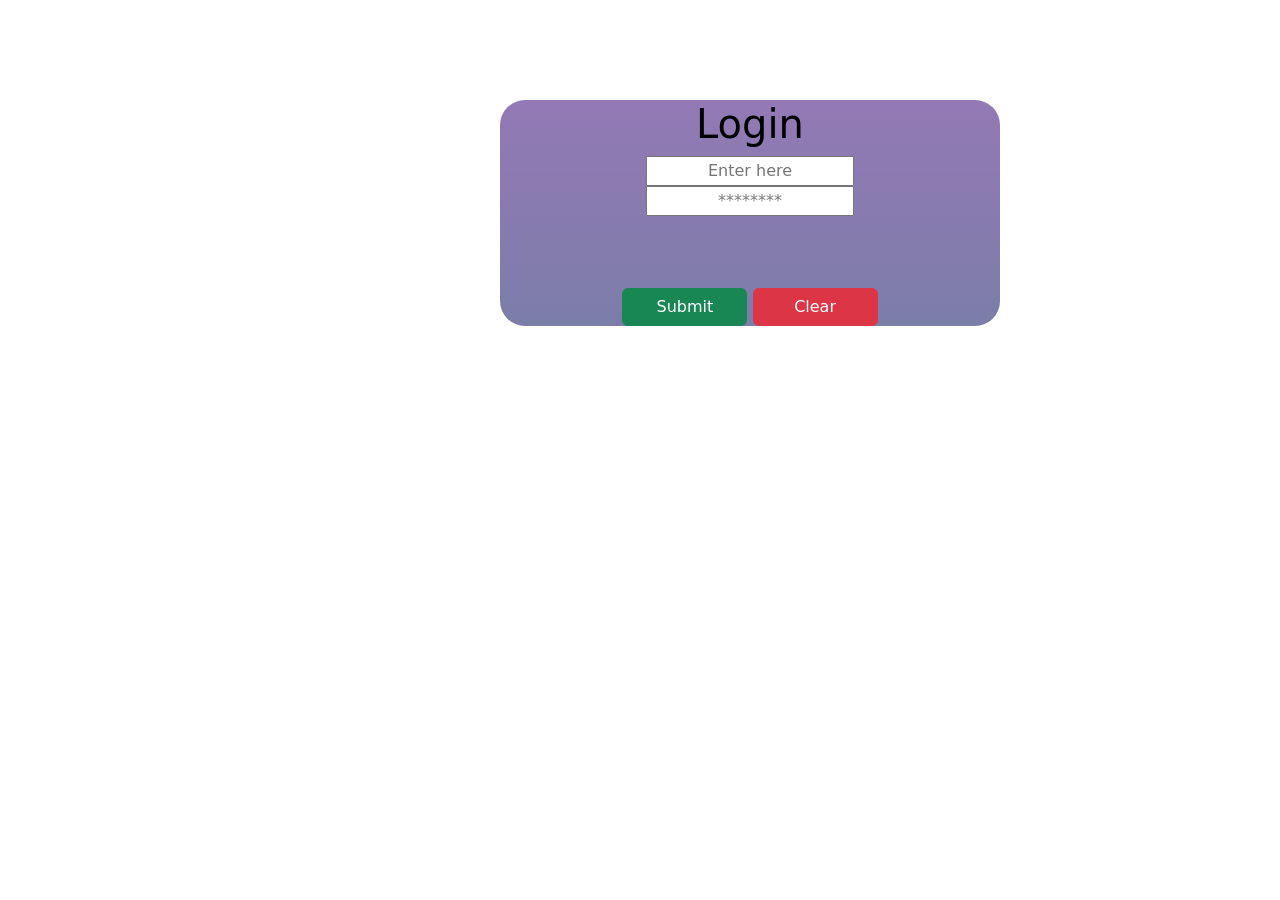
<file: index.html>
<!DOCTYPE html>
<html lang="en">
<head>
    <meta charset="UTF-8">
    <meta name="viewport" content="width=device-width, initial-scale=1.0">
    <title>Login</title>
    <link href="https://cdn.jsdelivr.net/npm/bootstrap@5.3.8/dist/css/bootstrap.min.css" rel="stylesheet" integrity="sha384-sRIl4kxILFvY47J16cr9ZwB07vP4J8+LH7qKQnuqkuIAvNWLzeN8tE5YBujZqJLB" crossorigin="anonymous">
    <script src="https://cdn.jsdelivr.net/npm/bootstrap@5.3.8/dist/js/bootstrap.bundle.min.js" integrity="sha384-FKyoEForCGlyvwx9Hj09JcYn3nv7wiPVlz7YYwJrWVcXK/BmnVDxM+D2scQbITxI" crossorigin="anonymous"></script>
    <link rel="stylesheet" href="style.css">
</head>
<body>
    <form action="notebooks.html" method="post">
        <h1>Login</h1>
        <input type="text" placeholder="Enter here" id="username" required>
        <br>
        <input type="password" placeholder="********" id="password" required>
        <br>
        <br><br>
        <button type="submit" class="btn btn-success w-25 mt-4" id="submitButton" value="Go to another page" onclick="login_Status()">Submit</button>
        <button type="reset" class="btn btn-danger w-25 mt-4">Clear</button>
    </form>
<div id="login"></div>
<script src="main.js"></script>
</body>
</html>
</file>
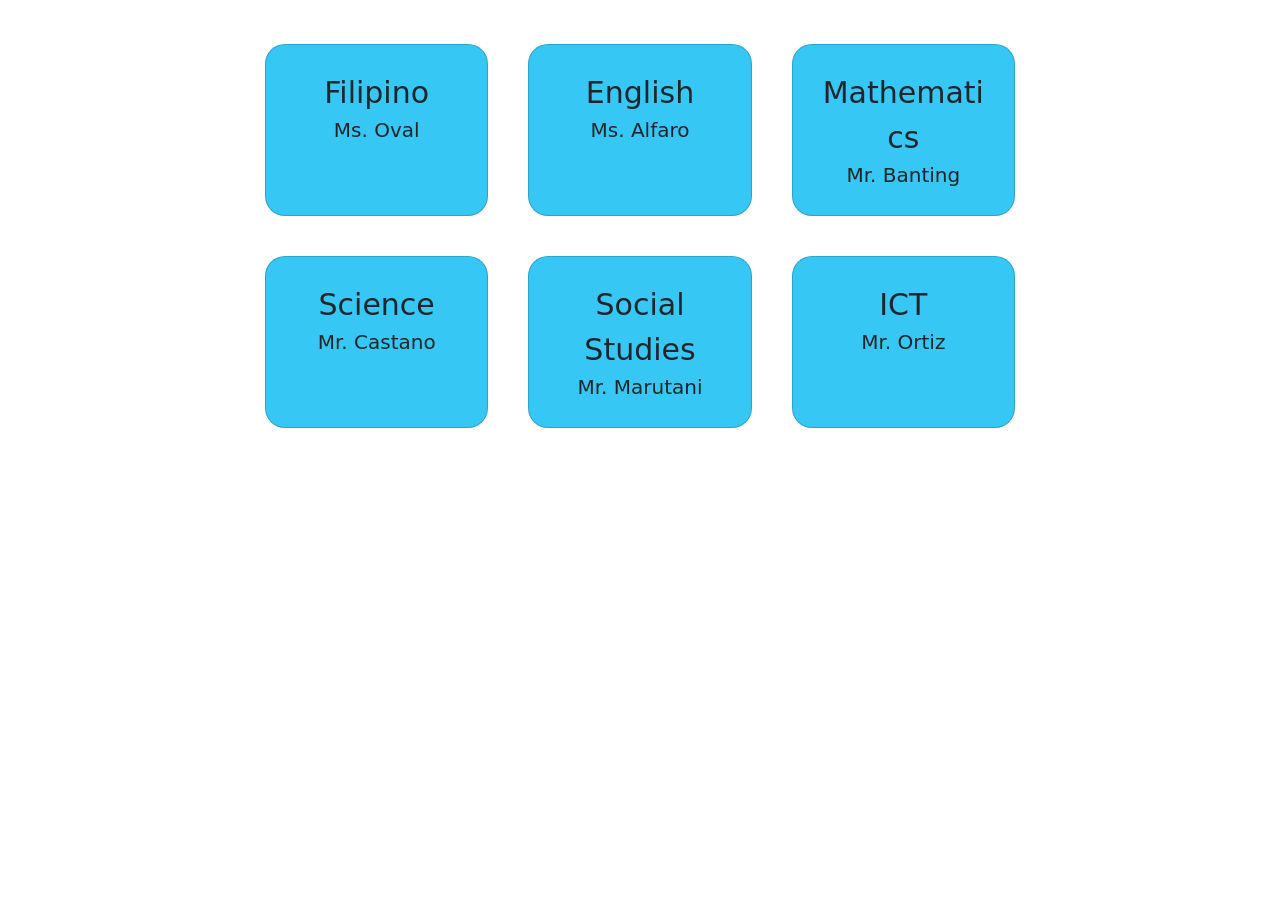
<file: notebooks.html>
<!DOCTYPE html>
<html lang="en">
<head>
    <meta charset="UTF-8">
    <meta name="viewport" content="width=device-width, initial-scale=1.0">
    <title>Notebooks</title>
    <link href="https://cdn.jsdelivr.net/npm/bootstrap@5.3.8/dist/css/bootstrap.min.css" rel="stylesheet" integrity="sha384-sRIl4kxILFvY47J16cr9ZwB07vP4J8+LH7qKQnuqkuIAvNWLzeN8tE5YBujZqJLB" crossorigin="anonymous">
    <script src="https://cdn.jsdelivr.net/npm/bootstrap@5.3.8/dist/js/bootstrap.bundle.min.js" integrity="sha384-FKyoEForCGlyvwx9Hj09JcYn3nv7wiPVlz7YYwJrWVcXK/BmnVDxM+D2scQbITxI" crossorigin="anonymous"></script>
    <link rel="stylesheet" href="style2.css">
</head>
<body>
    <div class="row"></div>
    <br>
    <div class="grid">
        <div class="card" style="background: #36C7F4;">
            <div class="title" style="font-size: 30px; font-weight: ;">Filipino</div>
            <div class="text" style="font-size: 20px; font-weight: ;">Ms. Oval</div>
        </div>
        <div class="card" style="background: #36C7F4;">
            <div class="title" style="font-size: 30px; font-weight: ;">English</div>
            <div class="text" style="font-size: 20px; font-weight: ;">Ms. Alfaro</div>
        </div>
        <div class="card" style="background: #36C7F4;">
            <div class="title" style="font-size: 30px; font-weight: ;">Mathematics</div>
            <div class="text" style="font-size: 20px; font-weight: ;">Mr. Banting</div>
        </div>
    </div>
    <div class="grid">
        <div class="card" style="background: #36C7F4;">
            <div class="title" style="font-size: 30px; font-weight: ;">Science</div>
            <div class="text" style="font-size: 20px; font-weight: ;">Mr. Castano</div>
        </div>
        <div class="card" style="background: #36C7F4;">
            <div class="title" style="font-size: 30px; font-weight: ;">Social Studies</div>
            <div class="text" style="font-size: 20px; font-weight: ;">Mr. Marutani</div>
        </div>
        <div class="card" style="background: #36C7F4;">
            <div class="title" style="font-size: 30px; font-weight: ;">ICT</div>
            <div class="text" style="font-size: 20px; font-weight: ;">Mr. Ortiz</div>
        </div>
    </div>     
</body>
</html>
</file>
<file: style.css>
h1 {
    text-align: center;
}
form {
    background-image: linear-gradient(to bottom, #9379b5, #7c7da9);
    border-radius: 25px;
    text-align: center;
    margin-top: 100px;
    height: auto;
    width: 500px;
    margin-left: 500px;
    color: #000000
}
input {
    text-align: center;
}
body {
    background-image: url(https://encrypted-tbn0.gstatic.com/images?q=tbn:ANd9GcTmwOkZKjuR8h07APiyo2iUSwE4G9Gnkt_PZA&s)
    background-attachment: fixed
    background-repeat: no-repeat
    background-size: cover
}
</file>
<file: style2.css>
.grid {
    display: grid;
    grid-template-columns: repeat(3, 1fr);
    gap: 40px;
    max-width: 750px;
    margin: auto;
}
.card {
    padding: 25px;
    border-radius: 20px;
    text-align: center;
    margin-top: 20px;
    margin-bottom: 20px;
}
body {
    background-image: url(https://encrypted-tbn0.gstatic.com/images?q=tbn:ANd9GcTmwOkZKjuR8h07APiyo2iUSwE4G9Gnkt_PZA&s)
    background-attachment: fixed
    background-repeat: no-repeat
    background-size: cover
}
</file>
